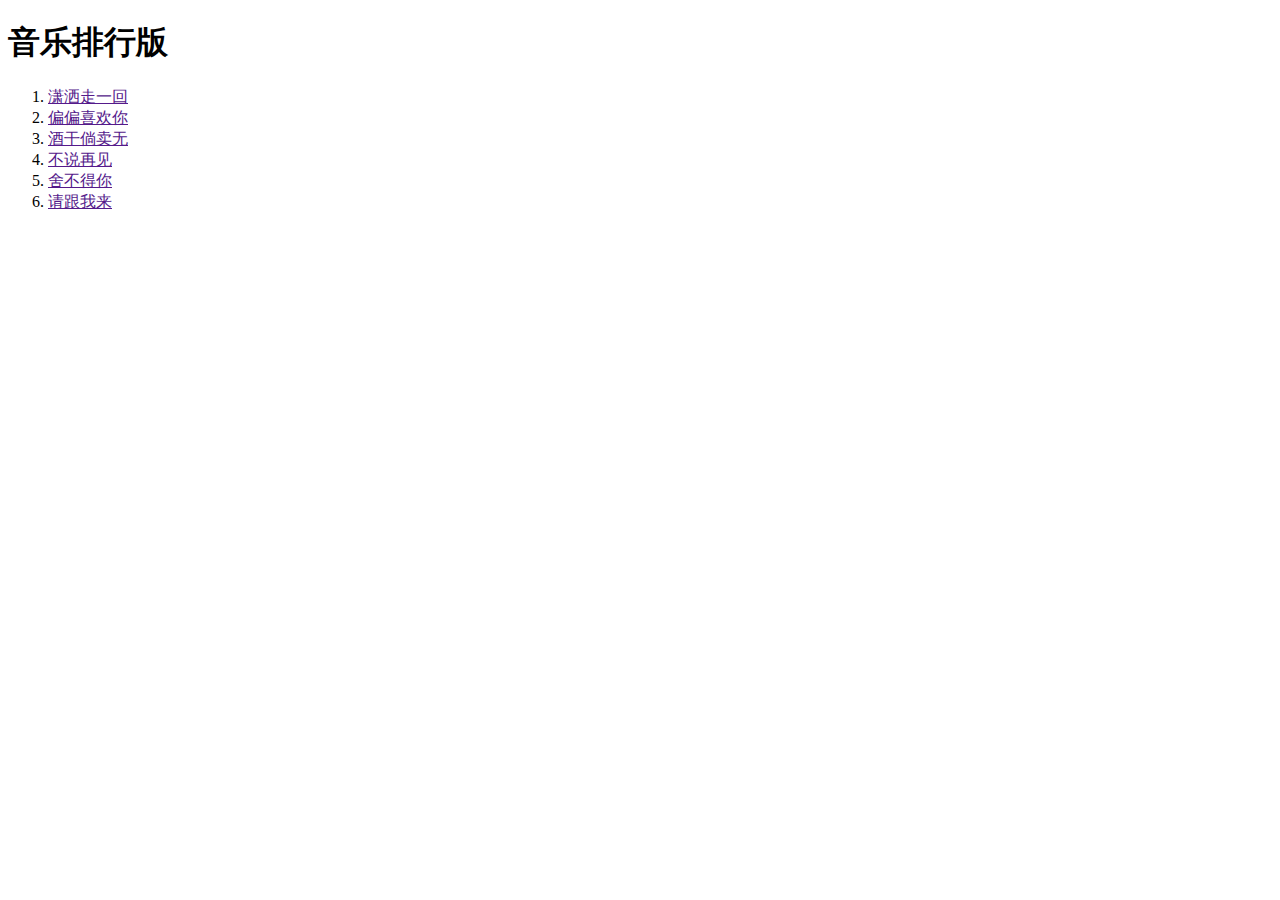
<file: index.html>
<!DOCTYPE html>
<html>
	<head>
		<meta charset="UTF-8">
		<title>音乐排行版</title>
	</head>
	<body>
		<h1>音乐排行版</h1>
		<ol>
			<li><a href="">潇洒走一回</a></li>
			<li><a href="">偏偏喜欢你</a></li>
			<li><a href="">酒干倘卖无</a></li>
			<li><a href="">不说再见</a></li>
			<li><a href="">舍不得你</a></li>
			<li><a href="">请跟我来</a></li>
		</ol>
	</body>
</html>
</file>
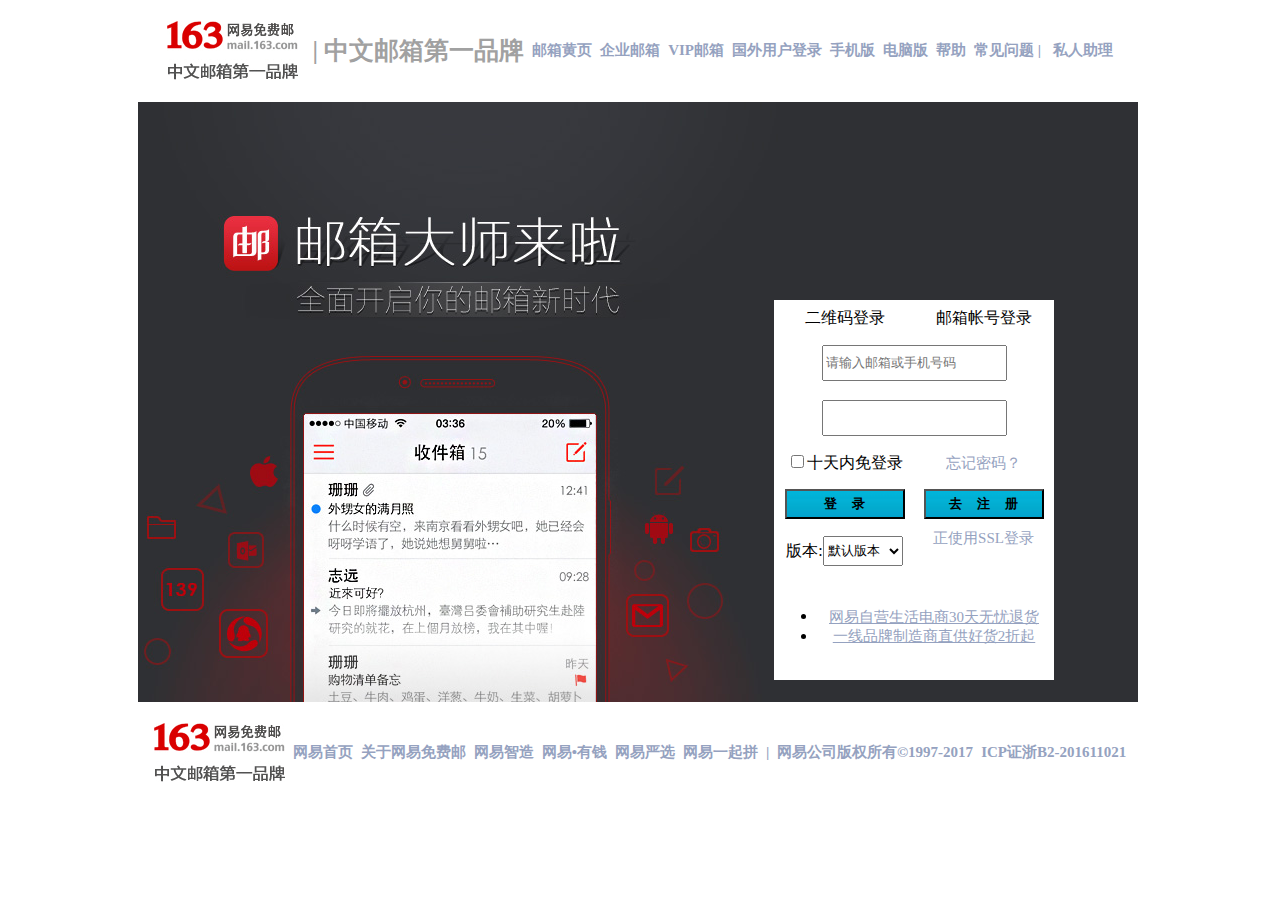
<file: demo04.html>
<!DOCTYPE html>
<html>

	<head>
		<meta charset="UTF-8">
		<title>网易登录</title>
		<link href="css/demo04.css" rel="stylesheet" type="text/css" />
	</head>

	<body>
		<!--头部区域-->
		<header>
			<h1 class="first"><img src="image/163logo.gif" ="logo" /> 
				<a href=""><span class="s1">&nbsp;|&nbsp;中文邮箱第一品牌</span></a>
				<a href=""><span class="s2">邮箱黄页</span></a>
				<a href=""><span class="s2">企业邮箱</span></a>
				<a href=""><span class="s2">VIP邮箱</span></a>
				<a href=""><span class="s2">国外用户登录</span></a>
				<a href=""><span class="s2">手机版</span></a>
				<a href=""><span class="s2">电脑版</span></a>
				<a href=""><span class="s2">帮助</span></a>
				<a href=""><span class="s2">常见问题&nbsp;|&nbsp;</span></a>				
				<a href=""><span class="s2">私人助理</span></a>				
			</h1>
		</header>
		<!--中间区域-->
		<section>
			<a href=""><img class="images" src="image/140919_mailapp_cnt.jpg" /> </a>
			<form action="" method="post">
				<table class="second">
					<tr>
						<td>二维码登录</td>
						<td>邮箱帐号登录</td>
					</tr>
					<tr>
						<td colspan="2"><input class="uname" type="text" name="uname" placeholder="请输入邮箱或手机号码" /></td>
					</tr>
					<tr>
						<td colspan="2"><input class="pwd" type="password" name="pwd" /></td>

					</tr>
					<tr>
						<td><input type="checkbox" name="name" />十天内免登录</td>
						<td>
							<a href=""><span class="s2">忘记密码？</a></td>
					</tr>
					<tr>
						<td ><input class="btn1" type="submit" value="登&nbsp;&nbsp;&nbsp;&nbsp;录"/></td>
						<td><input class="btn1"type="submit" value="去&nbsp;&nbsp;&nbsp;&nbsp;注&nbsp;&nbsp;&nbsp;&nbsp;册"/></td>
					</tr>
					<tr>
						<td>版本:<select class="sc">
							<option selected>默认版本</option>
							<option >网易邮箱6.0版</option>
							<option >网易邮箱6.0版简易版</option>
						</select>
						</td>
						<td class="s2">正使用SSL登录</td>
					</tr>
					<tr>
						<td colspan="2">
							<ul >
								<li><a class="s2"href="">网易自营生活电商30天无忧退货</a></li>
								<li><a class="s2" href="">一线品牌制造商直供好货2折起</a></li>							
						</ul>							
						</td>						
					</tr>					
				</table>
			</form>
		</section>
		<footer>
			<h1 class="first"><img src="image/163logo.gif" ="logo" /> 				
				<a href=""><span class="s2">网易首页</span></a>
				<a href=""><span class="s2">关于网易免费邮</span></a>
				<a href=""><span class="s2">网易智造</span></a>
				<a href=""><span class="s2">网易•有钱</span></a>
				<a href=""><span class="s2">网易严选</span></a>
				<a href=""><span class="s2">网易一起拼</span></a>
				<a href=""><span class="s2">|&nbsp;&nbsp;网易公司版权所有©1997-2017</span></a>
				<a href=""><span class="s2">ICP证浙B2-201611021</span></a>							
			</h1>
		</footer>
	</body>
</html>
</file>
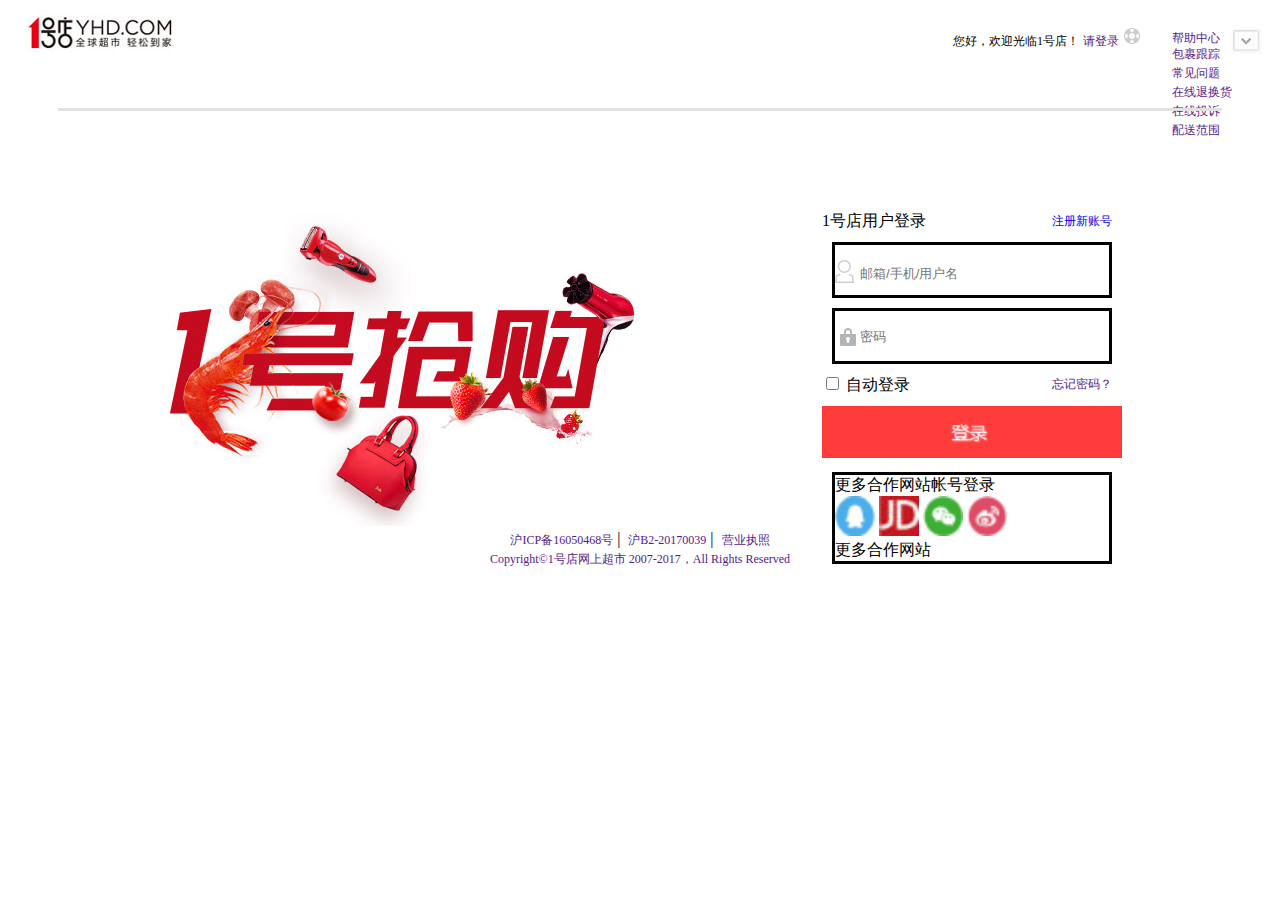
<file: showLogin.html>
<!DOCTYPE html>
<html>

	<head>
		<meta charset="UTF-8">
		<title>1号店登录页面</title>
		<link href="css/shopNo1.css" rel="stylesheet" type="text/css" />
	</head>

	<body>
		<header >
			<div id="hFather">
				<div class="hFirst">
					<a href=""><img src="img/loginlogo.jpg" alt="logo" /></a>
				</div>
				<div class="hFive">
					<img src="img/loadMore.png" />
				</div>
				<div class="hThird">
					<div class="hFour">
						<a href="">帮助中心
							<a/>
					</div>
					<div>
						<ul class="hhUl">
							<li>
								<a href="">包裹跟踪</a>
							</li>
							<li>
								<a href="">常见问题</a>
							</li>
							<li>
								<a href="">在线退换货</a>
							</li>
							<li>
								<a href="">在线投诉</a>
							</li>
							<li>
								<a href="">配送范围</a>
							</li>
						</ul>
					</div>					
				</div>
				<div class="hSecond">
						<span class="title">您好，欢迎光临1号店！</span>
						<a href="">请登录</a>
						<img src="img/runbun.png" />
					</div>
			</div>
		</header>
		<section>
			<div id="fSection">
				<div class="sFirst">
					<a href=""><img class="img" src="img/12.jpg" /></a>
				</div>
				<div class="sSecond">
					<span>1号店用户登录</span>
					<span class="sThird"><a  href="ShowRegister.html">注册新账号</a></span>
					<div class="sFour">
						<form>
							<div class="sfFirst">
								<img  class="uid1" src="img/i_u.png" />
								<input class="uid" type="text" name="uid" placeholder="邮箱/手机/用户名" />
								
							</div>
							<div class="sfSecond">
								<img  class="pwd1"src="img/lock.png" />
								<input  class="pwd" type="password" name="pwd" placeholder="密码" />

							</div>
							<div class="sfThird">
								<input type="checkbox" name="check" id="check" />
								<label for="check">自动登录</label>
								<span class="sfFour" ><a href="">忘记密码？</a></span>
							</div>
							<div class="sfFive">
								<input type="image" src="img/logint.png" alt="login" />
							</div>
							<div class="sFive">
								<span>更多合作网站帐号登录</span>
								<div>
									<a href=""><img src="img/qqt.png" /></a> 
									<a href=""><img src="img/jdt.jpg" /></a> 
									<a href=""><img src="img/wxt.png"/></a>
									<a href=""><img src="img/wbt.png"/></a>
								</div>
								<div>
									<span>更多合作网站</span>
									
								</div>
							</div>
						</form>
					</div>
				</div>
			</div>
		</section>
		<footer>
			<div id="fFooter">
				<div class="ffFirst">
					<a href="">沪ICP备16050468号</a><span>&nbsp;|&nbsp;</span>
					<a href="">沪B2-20170039</a><span>&nbsp;|&nbsp;</span>
					<a href="">营业执照</a>					
				</div>
				<div class="ffSecond">
					<a href="">Copyright&copy;1号店网上超市 2007-2017，All Rights Reserved</a>								
				</div>
			</div>
		</footer>
	</body>

</html>
</file>
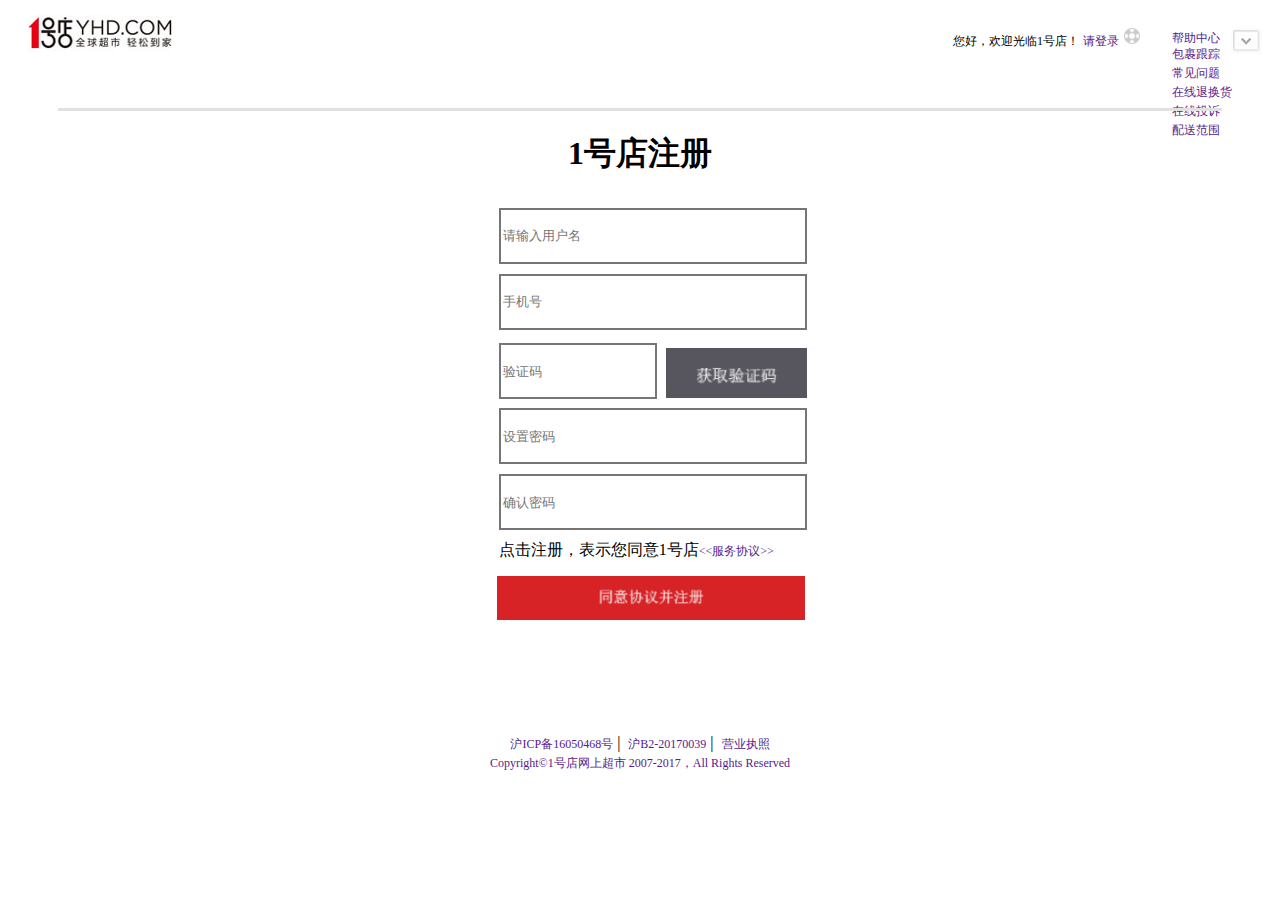
<file: ShowRegister.html>
<!DOCTYPE html>
<html>

	<head>
		<meta charset="UTF-8">
		<title>1号店注册页面</title>
		<link href="css/shopNo1.css" rel="stylesheet" type="text/css" />
	</head>

	<body>
		<header>
			<div id="hFather">
				<div class="hFirst">
					<a href=""><img src="img/loginlogo.jpg" alt="logo" /></a>
				</div>
				<div class="hFive">
					<img src="img/loadMore.png" />
				</div>
				<div class="hThird">
					<div class="hFour">
						<a href="">帮助中心
							<a/>
					</div>
					<div>
						<ul class="hhUl">
							<li>
								<a href="">包裹跟踪</a>
							</li>
							<li>
								<a href="">常见问题</a>
							</li>
							<li>
								<a href="">在线退换货</a>
							</li>
							<li>
								<a href="">在线投诉</a>
							</li>
							<li>
								<a href="">配送范围</a>
							</li>
						</ul>
					</div>
				</div>
				<div class="hSecond">
					<span class="title">您好，欢迎光临1号店！</span>
					<a href="">请登录</a>
					<img src="img/runbun.png" />
				</div>
			</div>
		</header>
		<section>
			<div id="sSection">
				<h1 align="center">1号店注册</h1>
				<div class="rgtFirst">
					<form>
						<input class="rgtfFirst" type="text" name="uname" placeholder="请输入用户名" required pattern="" />
						<input class="rgtfSecond" type="text" name="tel" placeholder="手机号" required pattern="^1[3578]\d{9}" />
						<input class="rgtfThird1" type="text" name="check" placeholder="验证码" required pattern="" />
						<img class="rgtfThird2" src="img/llt.png" />
						<input class="rgtfFour" type="password" name="pwd1" placeholder="设置密码" required pattern="" />
						<input class="rgtfFive" type="password" name="pwd2" placeholder="确认密码" required pattern="" />
						<span class="rgtfThird">点击注册，表示您同意1号店<a href="">&lt;&lt;服务协议&gt;&gt</a></span>
						<input class="rgtfSix" type="image" src="img/logtt1.png"  />
					</form>
				</div>

			</div>
		</section>
		<footer>
			<div id="fFooter">
				<div class="ffFirst">
					<a href="">沪ICP备16050468号</a><span>&nbsp;|&nbsp;</span>
					<a href="">沪B2-20170039</a><span>&nbsp;|&nbsp;</span>
					<a href="">营业执照</a>
				</div>
				<div class="ffSecond">
					<a href="">Copyright&copy;1号店网上超市 2007-2017，All Rights Reserved</a>
				</div>
			</div>
		</footer>

	</body>

</html>
</file>
<file: css/demo04.css>
.s1 {
	font-size: 25px;
	display: inline-block;
	color: #A1A1A1;
}

.s2 {
	font-size: 15px;
	display: inline-block;
	color: #95A2C0;
}

img,
.s1,
.s2 {
	vertical-align: middle;
}

.first {
	text-align: center;
}

.btn1 {
	background-image: url(../image/1.png);
	width: 120px;
	height: 30px;
	font-weight: bolder;
}

.second {
	position: absolute;
	right: 226px;
	top: 300px;
	width: 280px;
	height: 380px;	
	background: white;
	text-align: center;
}
.uname,.pwd{
	height: 30px;
	width: 230;
}
.sc{
	height: 30px;
	width: 80px;
}

section {
	margin-left: 130px;
	
}
</file>
<file: css/shopNo1.css>
head{
	position: relative;
}
#hFather{	
	position: relative;
	height: 50px;
	
}

.hFirst {
	position:absolute;
	left: 20px;
	top: 0px;
}

.hSecond {
	display: inline;
	position: absolute;
	top: 20px;
	right: 130px;
}

.hThird {
	position: absolute;
	top: 20px;
	right: 40px;
}

.hFour {
	position: absolute;
}

.hhUl {
	list-style-type: none;
	padding-top: 0px;
	padding-left: 0px;
}

.hFive {
	position: absolute;
	right: 10px;
	top: 20px;
}
section{
	position: relative;
	border-top-style: solid;
	border-top-color: #E1E1E1;
	margin: 50px;
}
#fSection {
	position: relative;
	top:50px
	
	
}
.sFirst{
	display: inline;
	position: relative;
	top: 50px;
	left: 80px;
}
.sSecond{
	position: absolute;
	top:50px;
	right:100px;
	
	
}
.sThird,.sfFour{
	position: absolute;
	right: 10px;
}
.sFour{
	position: relative;
	
}
.sfFirst,.sfSecond{
	position: relative;
	border-style: solid;
	height: 50px;
	margin: 10px;
}
.uid{
	position: relative;
	top:10px;
	border: 0;
}
.uid1{
	position: relative;
	top:15px;
}
.pwd{
	position: relative;
	top:0px;
	left: -10px;
	border: 0;
}
.pwd1{
	position: relative;
	top:10px;
}
.sfFive{
	position: relative;
	margin: 10px 0px 10px 0px;
}
.sFive{
	position: relative;
	border-style: solid;
	
	margin: 10px;
}
#fFooter{
	position: relative;
	margin-top: 100px;
	
}
.ffFirst {
	text-align: center;
}

.ffSecond {
	text-align: center;
}
a{
	text-decoration: none;
	font-size: 12px;
}
.title{
	font-size: 12px;
}
#sSection{
	position: relative;
	
}
.rgtFirst{
	position:relative;
	top: 10px;
	left:37%;	
}
.rgtfFirst,.rgtfSecond{
	display: block;
	border-style: solid;
	height: 50px;
	width: 300px;
	margin: 10px;
}

.rgtfThird1{
	position: relative;
	top:-14px;
	border-style: solid;
	height: 50px;
	width: 150px;
	margin: 10px;
}
.rgtfThird2{
	position: relative;
	top: 8px;
	left: -5px;
}
.rgtfFour,.rgtfFive{
	position: relative;
	display: block;
	border-style: solid;
	height: 50px;
	width: 300px;
	margin: 10px;
	top: -25px;
}
.rgtfThird{
	position: relative;
	display: block;	
	margin: 10px;
	top: -25px;
}
.rgtfSix{
	position: relative;
	left:8px;
	top:-20px
}
</file>
